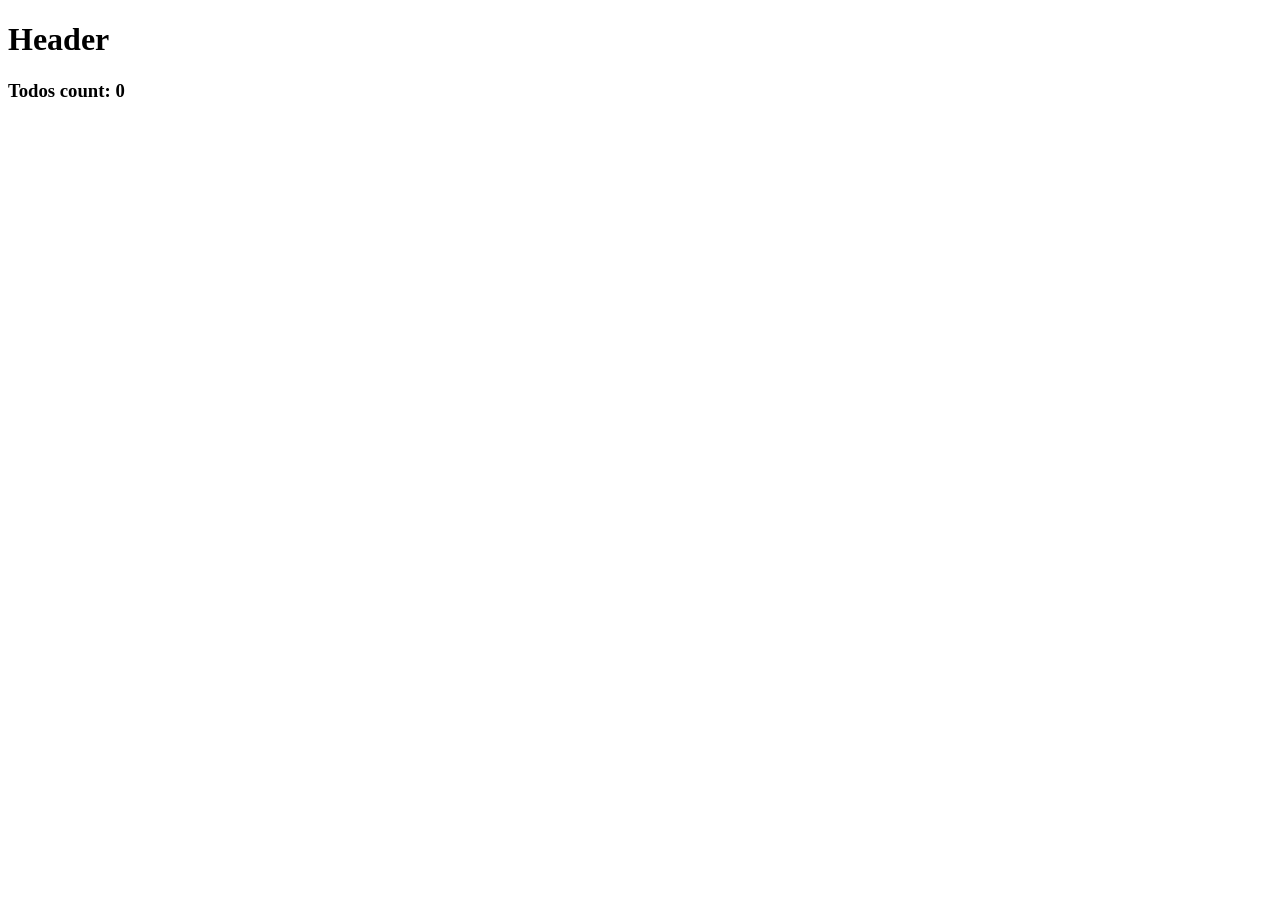
<file: src/main/resources/templates/index.html>
<!DOCTYPE html>
<html lang="en"
      xmlns="http://www.w3.org/1999/xhtml"
      xmlns:th="http://www.thymeleaf.org"
      xmlns:layout="http://www.ultraq.net.nz/thymeleaf/layout"
      layout:decorate="~{layout}">
<head>
    <title>TodoList</title>
</head>

<body>
<div layout:fragment="content">
    <div x-data="initData()">
        <h1 x-text="header">Header</h1>
        <h3>Todos count: <span x-text="todos.length">0</span></h3>
        <ul x-data="todos">
            <template x-for="todo in todos">
                <li><a x-bind:href="'/todos/'+todo.id" x-text="todo.content"></a></li>
            </template>
        </ul>
    </div>
</div>
<div layout:fragment="pageScripts">
<script th:src="@{'/js/todos.js'}"></script>
</div>
</body>
</html>
</file>
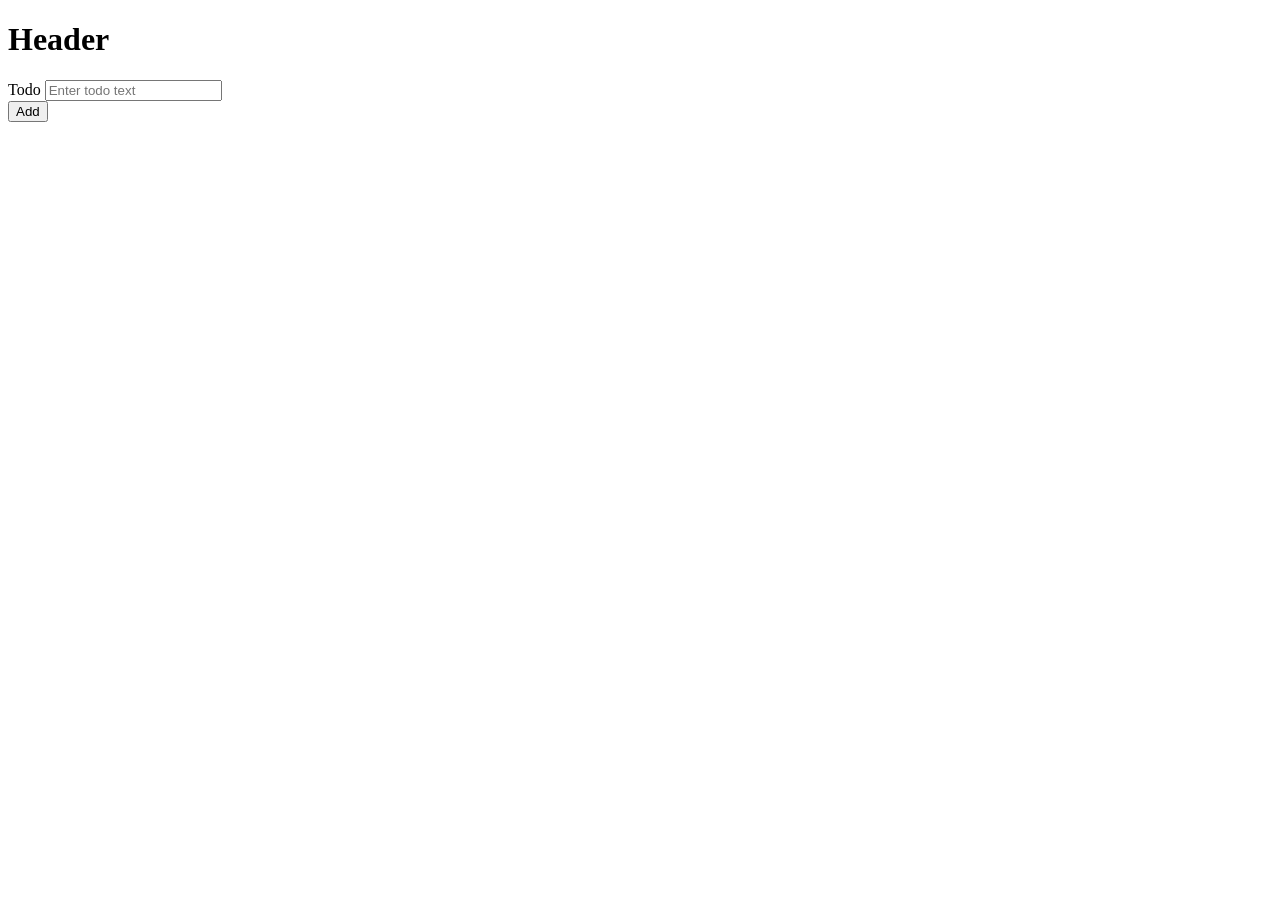
<file: src/main/resources/templates/add-todo.html>
<!DOCTYPE html>
<html lang="en"
      xmlns="http://www.w3.org/1999/xhtml"
      xmlns:th="http://www.thymeleaf.org"
      xmlns:layout="http://www.ultraq.net.nz/thymeleaf/layout"
      layout:decorate="~{layout}">
<head>
    <title>Add Todo</title>
</head>

<body>
<div layout:fragment="content">
    <div x-data="initData()">
        <h1 x-text="header">Header</h1>
        <form class="row g-2">
            <div class="col-md-6">
                <label for="content" class="visually-hidden">Todo</label>
                <input type="text" class="form-control"
                       id="content" name="content"
                       x-model="newTodo.content"
                       placeholder="Enter todo text">
            </div>
            <div class="col-auto">
                <button type="button" class="btn btn-primary mb-3" @click="addTodo">Add</button>
            </div>
        </form>
    </div>
</div>
<div layout:fragment="pageScripts">
<script>
    document.addEventListener('alpine:init', () => {
        Alpine.data('initData', () => ({
            "header": "Add New Todo",
            newTodo: {content: ''},
            addTodo() {
                $.ajax ({
                    url: '/api/todos',
                    type: "POST",
                    dataType: "json",
                    contentType: "application/json",
                    data : JSON.stringify(this.newTodo),
                    complete: () => {
                        window.location = "/"
                    }
                });
            },
        }))
    });
</script>
</div>
</body>
</html>
</file>
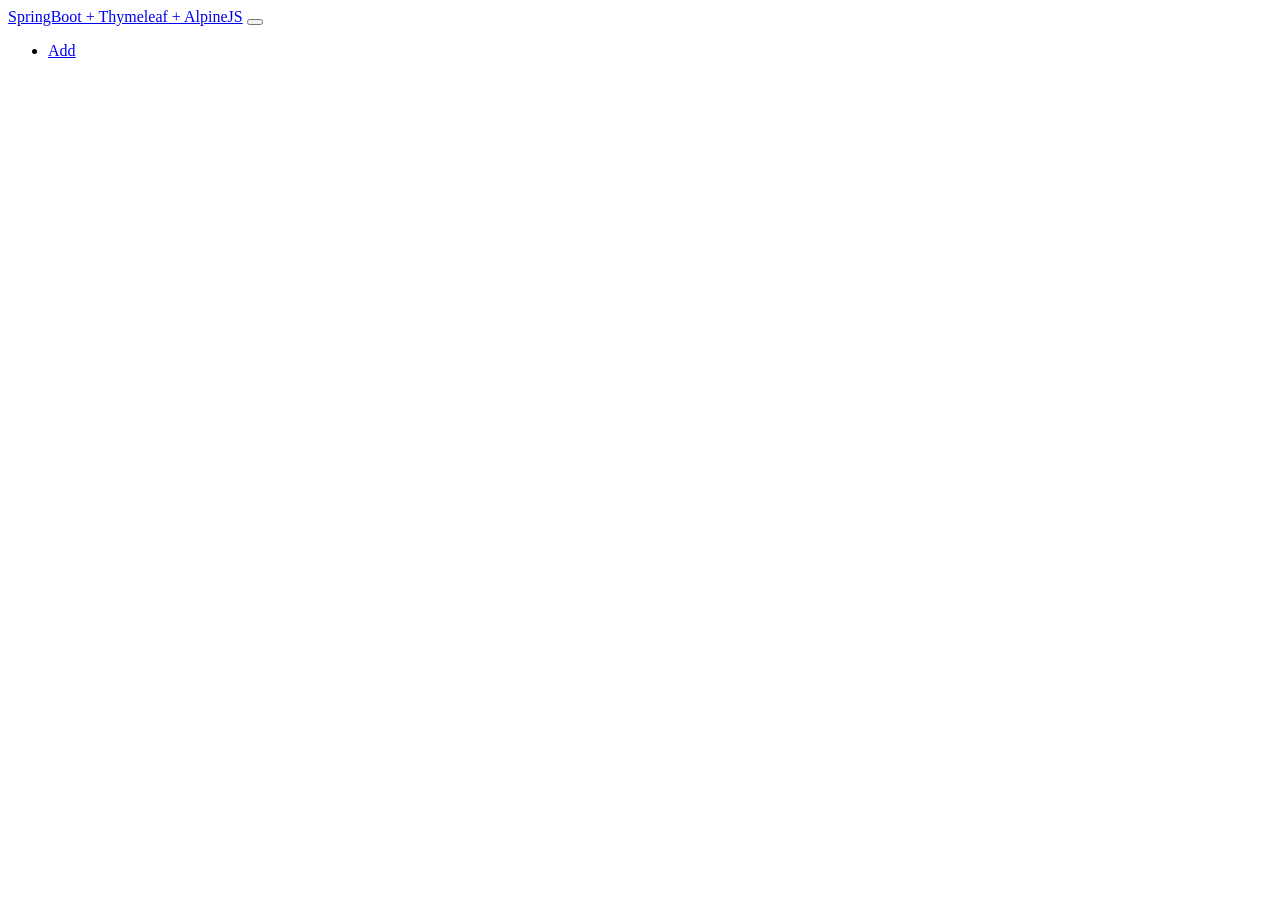
<file: src/main/resources/templates/layout.html>
<!DOCTYPE html>
<html lang="en"
      xmlns="http://www.w3.org/1999/xhtml"
      xmlns:th="http://www.thymeleaf.org"
      xmlns:layout="http://www.ultraq.net.nz/thymeleaf/layout">
<head>
    <meta charset="utf-8"/>
    <meta http-equiv="X-UA-Compatible" content="IE=edge"/>
    <title>TodoList</title>
    <meta content="width=device-width, initial-scale=1, maximum-scale=1, user-scalable=no" name="viewport"/>
    <link rel="stylesheet" th:href="@{'/webjars/bootstrap/css/bootstrap.css'}">
    <link rel="stylesheet" th:href="@{'/webjars/font-awesome/css/all.css'}">
    <link rel="stylesheet" th:href="@{'/css/styles.css'}">
</head>

<body>
<main>
    <nav class="navbar fixed-top navbar-expand-lg navbar-dark bg-dark">
        <div class="container">
            <a class="navbar-brand" href="#" th:href="@{/}">SpringBoot + Thymeleaf + AlpineJS</a>
            <button class="navbar-toggler" type="button" data-bs-toggle="collapse"
                    data-bs-target="#navbarSupportedContent"
                    aria-controls="navbarSupportedContent" aria-expanded="false"
                    aria-label="Toggle navigation">
                <span class="navbar-toggler-icon"></span>
            </button>
            <div class="collapse navbar-collapse" id="navbarSupportedContent">
                <ul class="navbar-nav mr-auto mb-2 mb-lg-0">
                    <li class="nav-item" >
                        <a class="nav-link" href="#" th:href="@{/todos/add}">
                            <i class="fas fa-plus-circle" ></i> Add
                        </a>
                    </li>
                </ul>
            </div>
        </div>
    </nav>

    <div id="app" class="container">
        <div layout:fragment="content">
            <!-- Your Page Content Here -->
        </div>
    </div>
</main>
<script th:src="@{'/webjars/jquery/jquery.js'}"></script>
<script th:src="@{'/webjars/bootstrap/js/bootstrap.bundle.min.js'}"></script>
<script defer th:src="@{'/webjars/alpinejs/3.12.3/dist/cdn.min.js'}"></script>
<!--<script defer src="https://cdn.jsdelivr.net/npm/alpinejs@3.12.3/dist/cdn.min.js"></script>-->
<div layout:fragment="pageScripts">
</div>
</body>
</html>
</file>
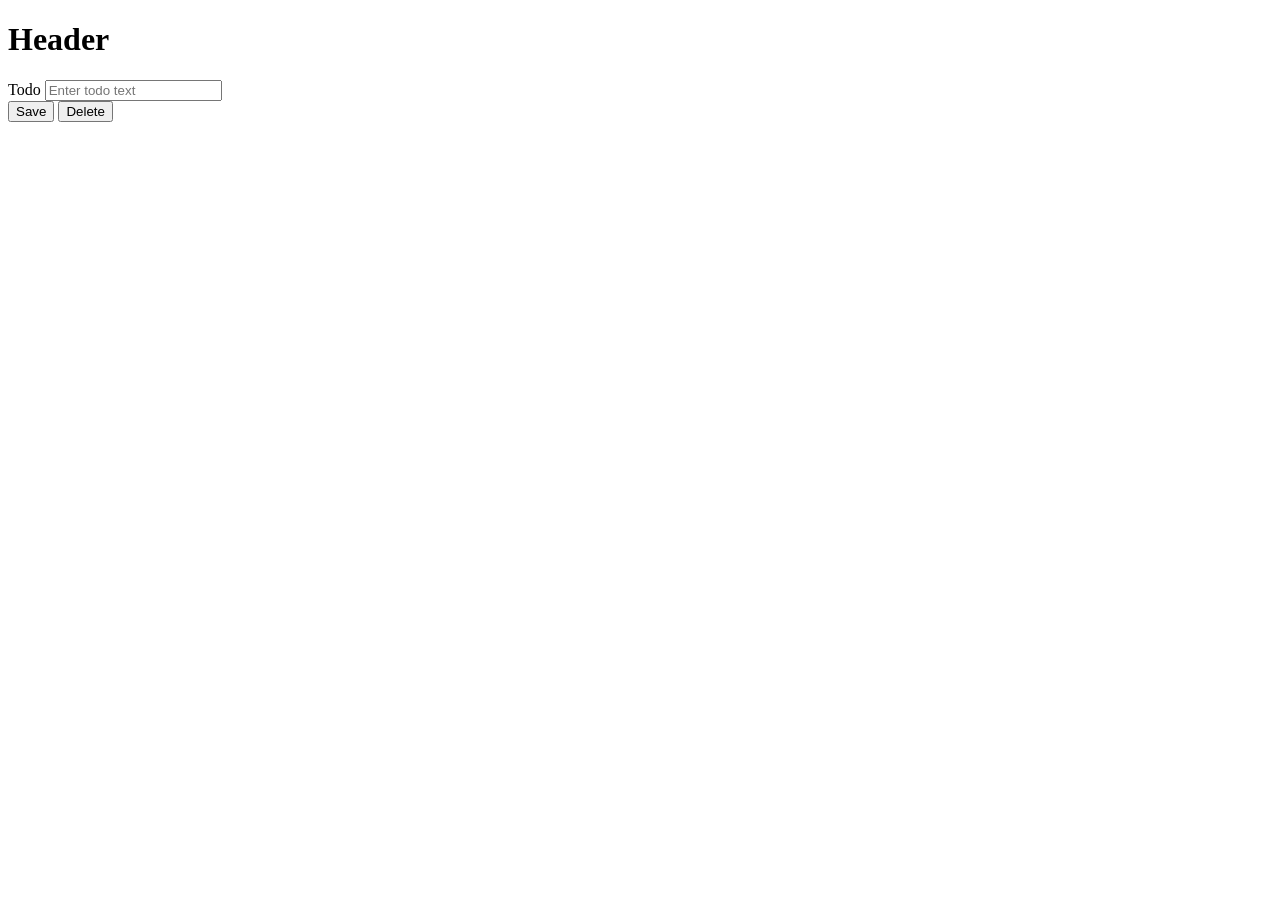
<file: src/main/resources/templates/todo.html>
<!DOCTYPE html>
<html lang="en"
      xmlns="http://www.w3.org/1999/xhtml"
      xmlns:th="http://www.thymeleaf.org"
      xmlns:layout="http://www.ultraq.net.nz/thymeleaf/layout"
      layout:decorate="~{layout}">
<head>
    <title>View Todo</title>
</head>
<body>
<div layout:fragment="content">
    <div th:x-data="|initData(${todoId})|">
        <h1 x-text="header">Header</h1>
        <form class="row g-2">
            <div class="col-md-6">
                <label for="content" class="visually-hidden">Todo</label>
                <input type="text" class="form-control"
                       id="content" name="content"
                       x-model="todo.content"
                       placeholder="Enter todo text">
            </div>
            <div class="col-auto">
                <button type="button" class="btn btn-primary mb-3" @click="updateTodo">Save</button>
                <button type="button" class="btn btn-danger mb-3" @click="deleteTodo">Delete</button>
            </div>
        </form>
    </div>
</div>
<div layout:fragment="pageScripts">
<script th:src="@{'/js/todo.js'}"></script>
</div>
</body>
</html>
</file>
